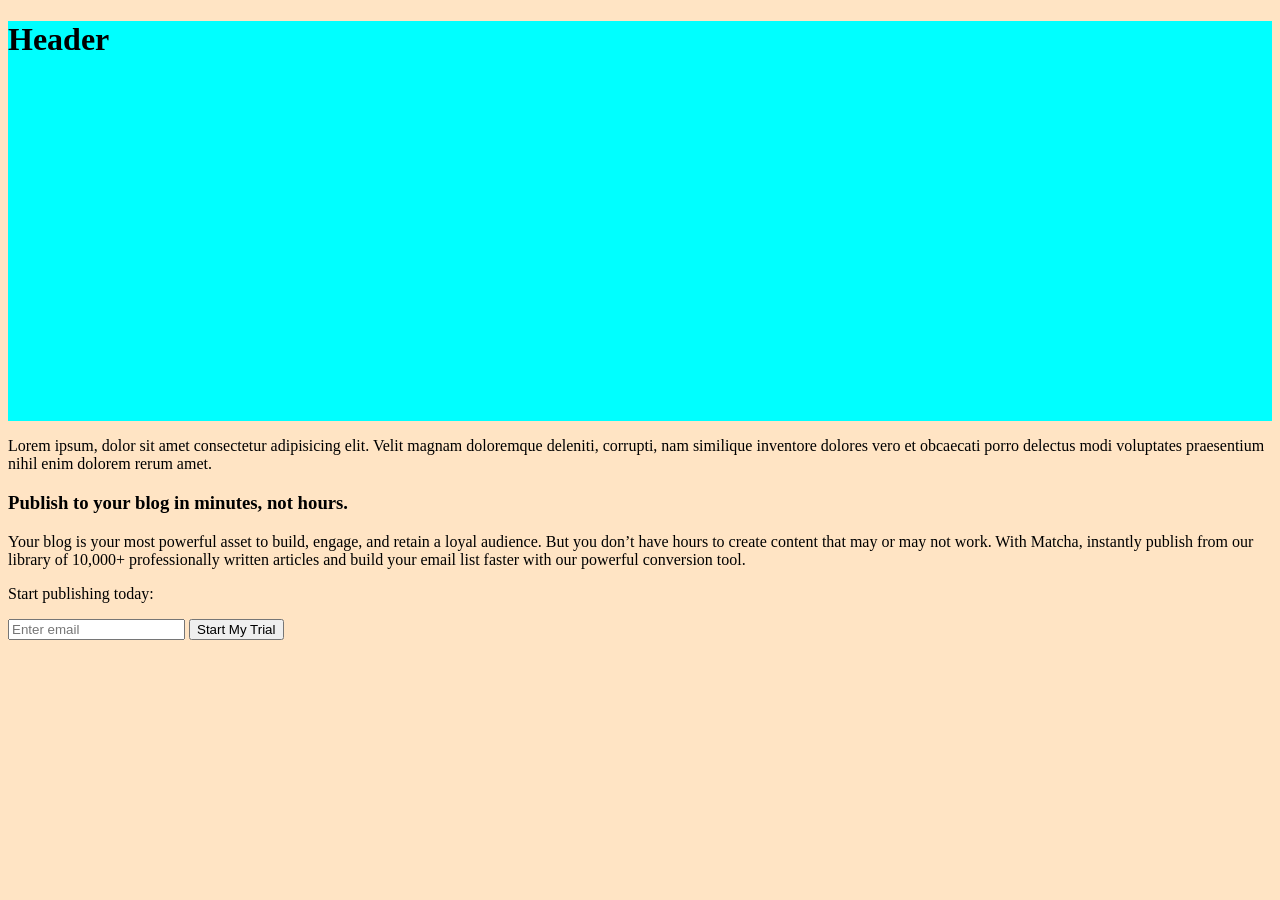
<file: sesion3/index.html>
<!DOCTYPE html>
<html lang="en">
<head>
    <meta charset="UTF-8">
    <meta name="viewport" content="width=device-width, initial-scale=1.0">
    <link rel="stylesheet" href="styles.css">
    <title>Document</title>
</head>
<body>
    
    <header class="container-header">
        <h1>Header</h1>
        <nav></nav>
    </header>

    <section>
        <p>Lorem ipsum, dolor sit amet consectetur adipisicing elit. Velit magnam doloremque deleniti, corrupti, nam similique inventore dolores vero et obcaecati porro delectus modi voluptates praesentium nihil enim dolorem rerum amet.</p>
    </section>

    <article class="publish">
        <h3>Publish to your blog in minutes, not hours.</h3>
        <p>
          Your blog is your most powerful asset to build, engage, and retain a loyal
          audience. But you don’t have hours to create content that may or may not
          work. With Matcha, instantly publish from our library of 10,000+
          professionally written articles and build your email list faster with our
          powerful conversion tool.
        </p>
        <form>
          <p>Start publishing today:</p>
          <div>
            <input type="text" placeholder="Enter email" />
            <button>Start My Trial</button>
          </div>
        </form>
      </article>

    <footer></footer>

</body>
</html>
</file>
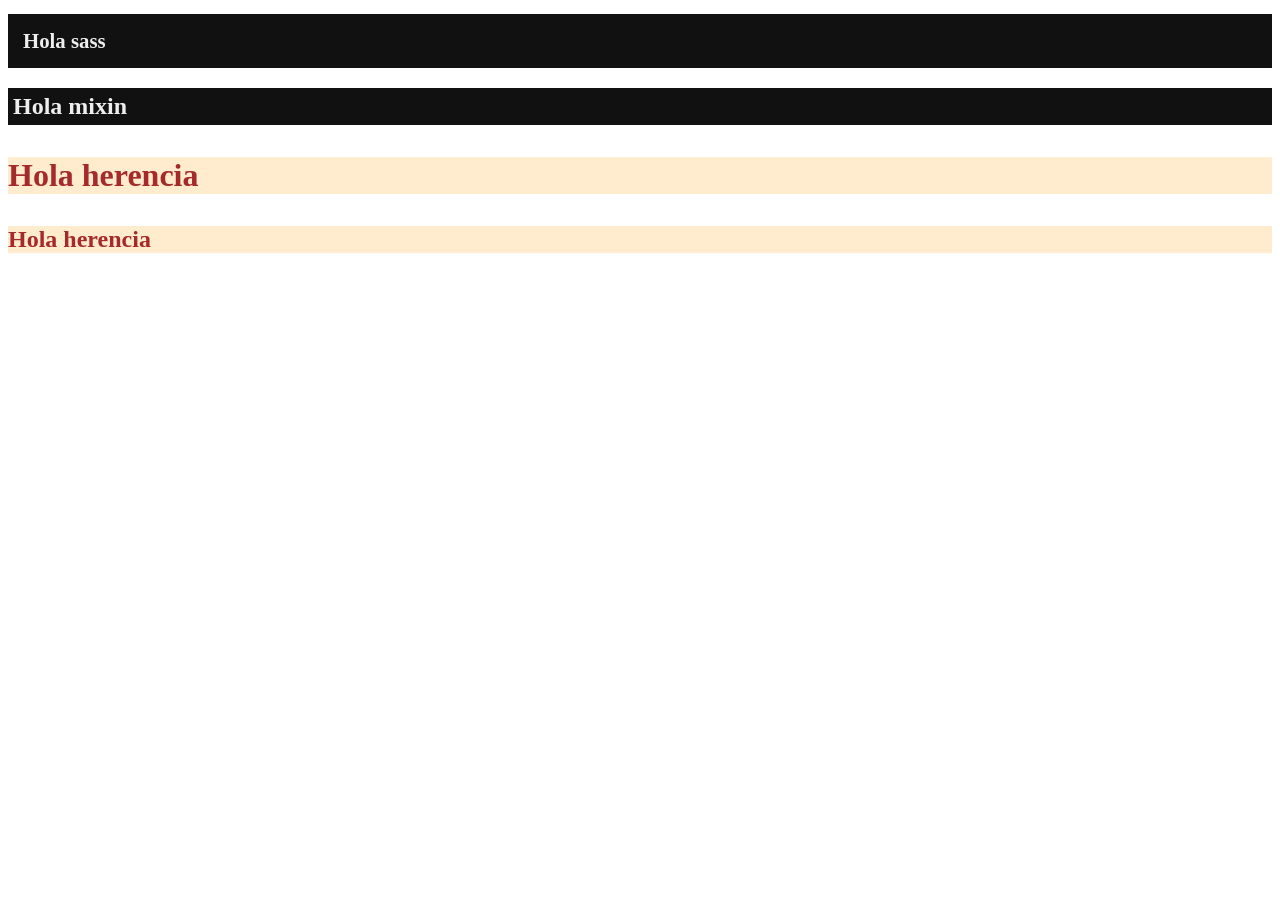
<file: sesion7/index.html>
<!DOCTYPE html>
<html lang="en">
<head>
    <meta charset="UTF-8">
    <meta name="viewport" content="width=device-width, initial-scale=1.0">
    <title>Document</title>
    <link rel="stylesheet" href="./css/main.css">
</head>
    <body>
       <!-- <section class="container blog">
            <div class="row">
            <div class="col">
                <h2 class="title">Learn how to grow your ecommerce business.</h2>
                <article class="process-list">
                <div class="process">
                    <div class="process-icon">
                    <img src="./icons/build.png" alt="Build icon" />
                    </div>
                    <div class="process-description">
                    <h3>Build</h3>
                    <p>and scale your ecommerce store</p>
                    </div>
                </div>
                <div class="process">
                    <div class="process-icon">
                    <img src="./icons/attract.png" alt="Attract icon" />
                    </div>
                    <div class="process-description">
                    <h3>Attract</h3>
                    <p>your target audience and grow site traffic</p>
                    </div>
                </div>
                <div class="process">
                    <div class="process-icon">
                    <img src="./icons/convert.png" alt="Convert icon" />
                    </div>
                    <div class="process-description">
                    <h3>Convert</h3>
                    <p>readers to subscribers and customers</p>
                    </div>
                </div>
                </article>
                <button>Read the blog</button>
            </div>
            <div class="col"></div>
            <div class="col"></div>
            </div>
        </section> -->
    
    <h1>Hola sass</h1>
    <h2>Hola mixin</h2>
    <h3>Hola herencia</h3>
    <h4>Hola herencia</h4>
    </body>
</html>
</file>
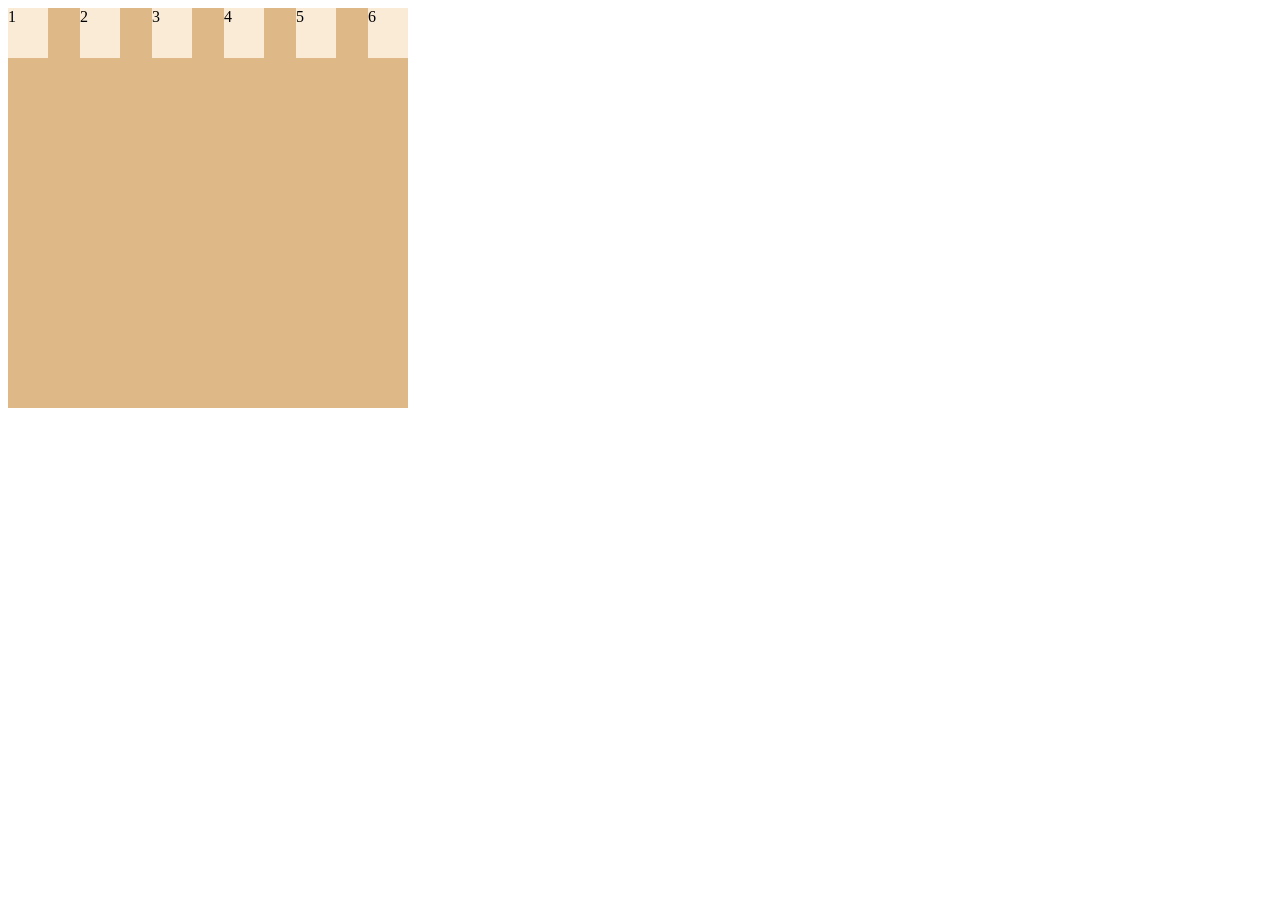
<file: sesion4/flexbox/index.html>
<!DOCTYPE html>
<html lang="en">
<head>
    <meta charset="UTF-8">
    <meta name="viewport" content="width=device-width, initial-scale=1.0">
    <link rel="stylesheet" href="styles.css">
    <title>Document</title>
</head>
<body>

    <!-- Flex container == Padre Felx item == Hijo-->
    <div class="container">
        <div class="item">1</div>
        <div class="item">2</div>
        <div class="item">3</div>
        <div class="item">4</div>
        <div class="item">5</div>
        <div class="item">6</div>
    </div>
</body>
</html>
</file>
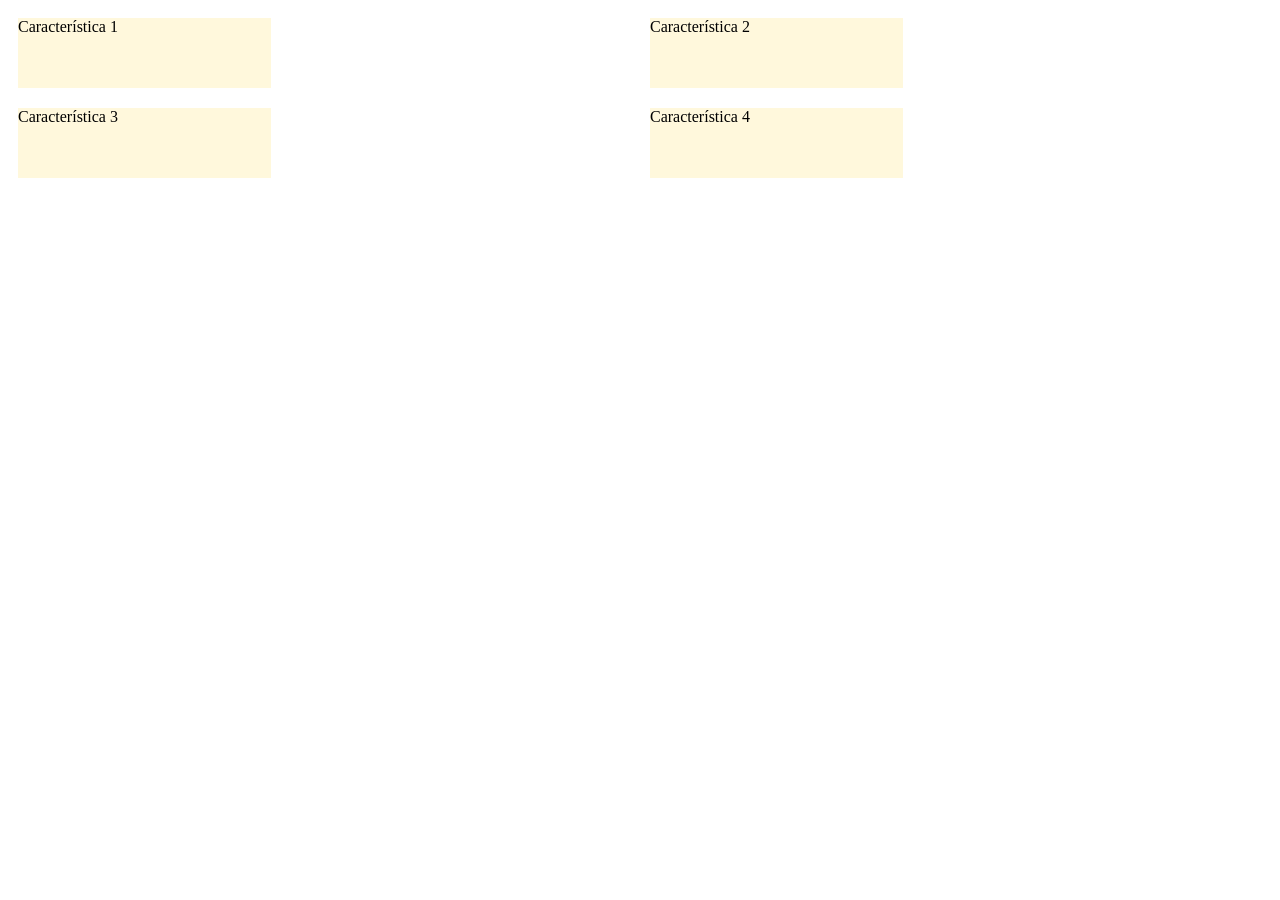
<file: sesion4/grid/index.html>
<!DOCTYPE html>
<html lang="en">
<head>
    <meta charset="UTF-8">
    <meta name="viewport" content="width=device-width, initial-scale=1.0">
    <title>Document</title>
    <link rel="stylesheet" href="styles.css">
</head>
<body>
    <section class="features">
        <article>Característica 1</article>
        <article>Característica 2</article>
        <article>Característica 3</article>
        <article>Característica 4</article>   
    </section>
</body>
</html>
</file>
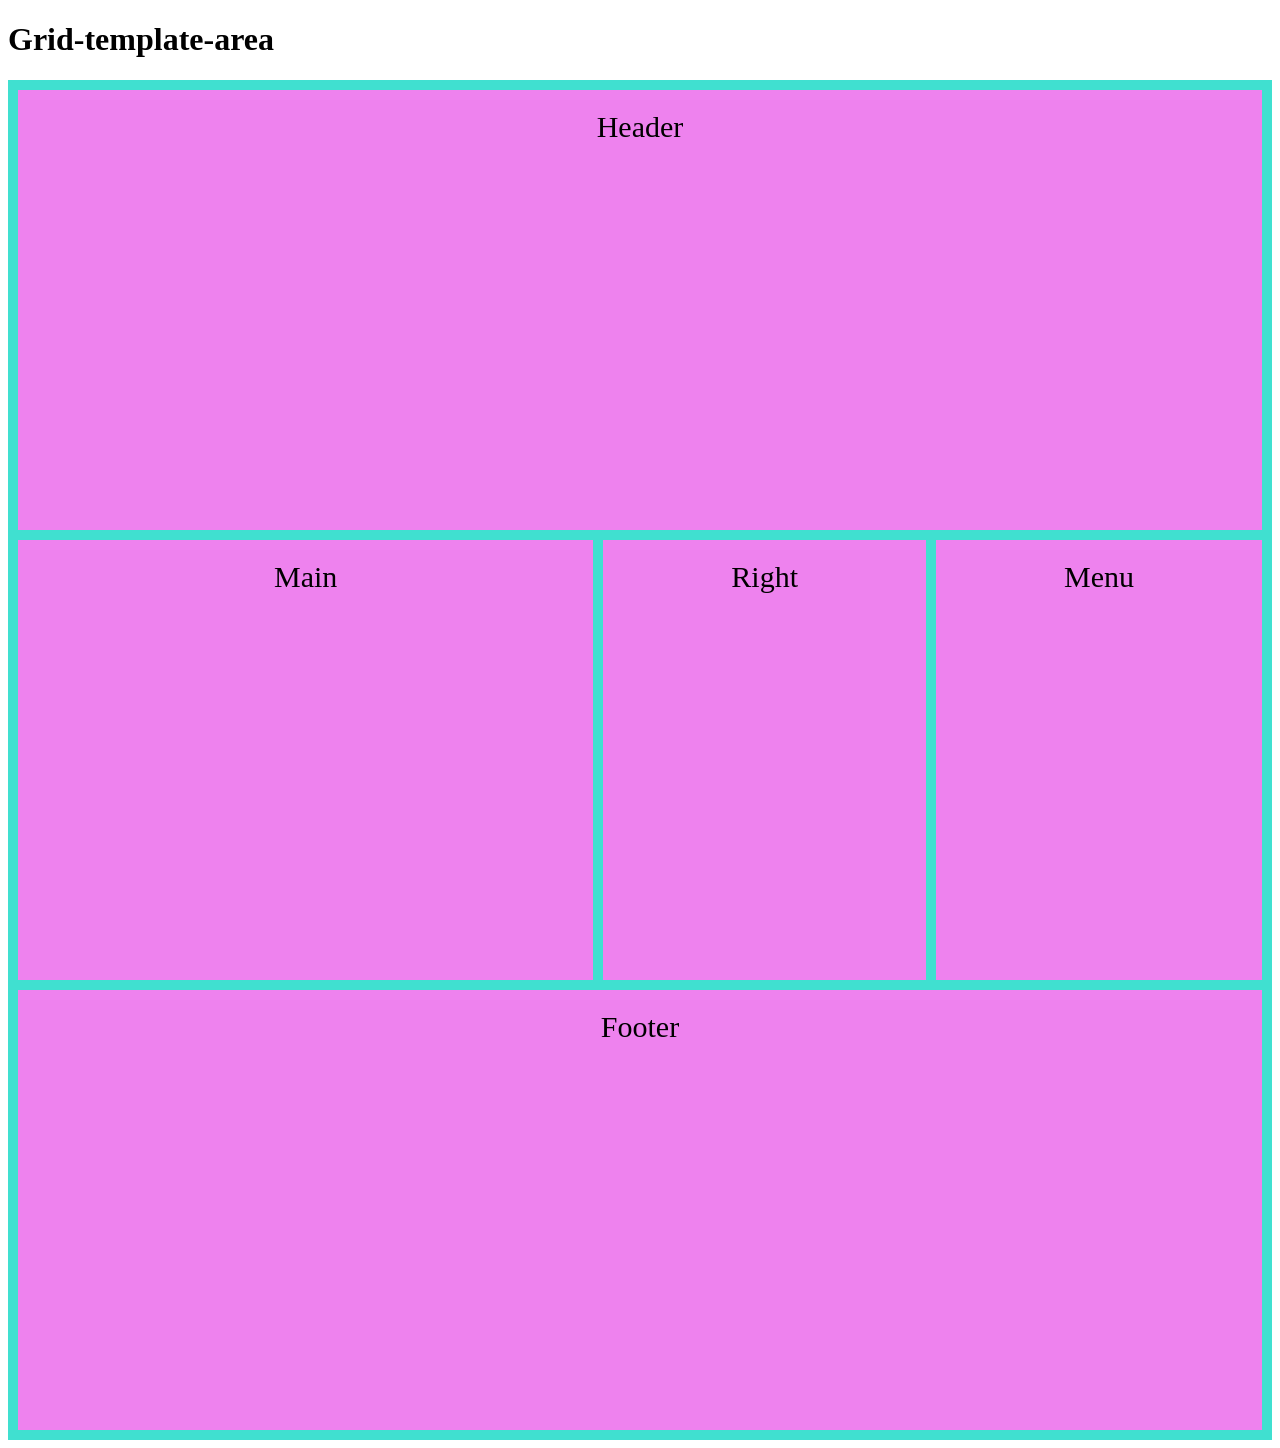
<file: sesion4/retoGrid/index.html>
<!DOCTYPE html>
<html lang="en">
<head>
    <meta charset="UTF-8">
    <meta name="viewport" content="width=device-width, initial-scale=1.0">
    <title>Document</title>
    <link rel="stylesheet" href="styles.css">
</head>
<body>
  
  <!--   <section class="features">
        <article>Masters of ecommerce</article>
        <article>Morning Matcha</article>
        <article>Matcha blog</article>
        <article>Ecommerce content</article>   
    </section> -->


    <h1>Grid-template-area</h1>

    <div class="grid-container">
        <div class="item1">Header</div>
        <div class="item2">Menu</div>
        <div class="item3">Main</div>
        <div class="item4">Right</div>
        <div class="item5">Footer</div>
    </div>

</body>
</html>
</file>
<file: sesion3/styles.css>
body{
    background-color: bisque;
}
.container-header{
    width: 100%;
    height: 400px;
    background-color: aqua;
}
</file>
<file: sesion7/css/main.css>
/*Colores*/
/*Fuentes*/
h1 {
  font-size: 1.3em;
  padding: 15px;
  background-color: #111111;
  color: #eee;
}

h2 {
  padding: 5px;
  background-color: #111111;
  color: #eee;
}

h4, h3 {
  background-color: blanchedalmond;
  color: brown;
  font-family: "Times New Roman", Times, serif;
}

h3 {
  font-size: 2em;
}

h4 {
  font-size: 1.5em;
}

.blog {
  background-color: #ffffff;
  max-width: unset;
  padding: 5% 10%;
}

/*# sourceMappingURL=main.css.map */
</file>
<file: sesion4/flexbox/styles.css>
.container{
    display: flex;
    /*flex-wrap: wrap-reverse;*/
    /*flex-direction: ;*/

    /*flex-flow: <flex-direction> <flex-wrap>; atajo */
    justify-content: space-between; /*Mueve contenido en el eje x*/
    /*align-items: center;*/ /*Mueve contenido en el eje y*/
    /*align-content: space-around;*/
    /*flex-flow: row wrap;*/
    width: 400px;
    height: 400px;
    background-color: burlywood;
}
.item{
    background-color: antiquewhite;
    width: 40px;
    height: 50px;
}
</file>
<file: sesion4/grid/styles.css>
.features{
    display: grid;
    /*grid-template-columns: repeat(4,300px);*/ /*con repeticion de valores en pixeles*/
    /*grid-template-columns: 500px 1fr;*/ /*con fracciones y pixeles*/
    grid-template-columns: 1fr 1fr; /*con solo fracciones*/

}

article{
    background-color: cornsilk;
    margin: 10px;
    width: 40%;
    height: 70px;
}
</file>
<file: sesion4/retoGrid/styles.css>
/*
.features{
    display: grid;
    width: 100%;
    grid-template-columns: repeat(2,500px); con repeticion de valores en pixeles
    
}

article{
    text-align: center;
    background-color: cornsilk;
    margin: 10px;
    width: 80%;
    height: 300px;
}
*/

.item1{grid-area: header;}
.item2{grid-area: menu;}
.item3{grid-area: main;}
.item4{grid-area: right;}
.item5{grid-area: footer;}

.grid-container{
    display: grid;
    grid-template-areas:
    'header header header header'
    'main main right menu'
    'footer footer footer footer'
    ;
    gap: 10px;
    background-color: turquoise;
    padding: 10px;
}

.grid-container > div {
    background-color: violet;
    text-align: center;
    padding: 20px 0;
    font-size: 30px;
    height: 400px;
}
</file>
